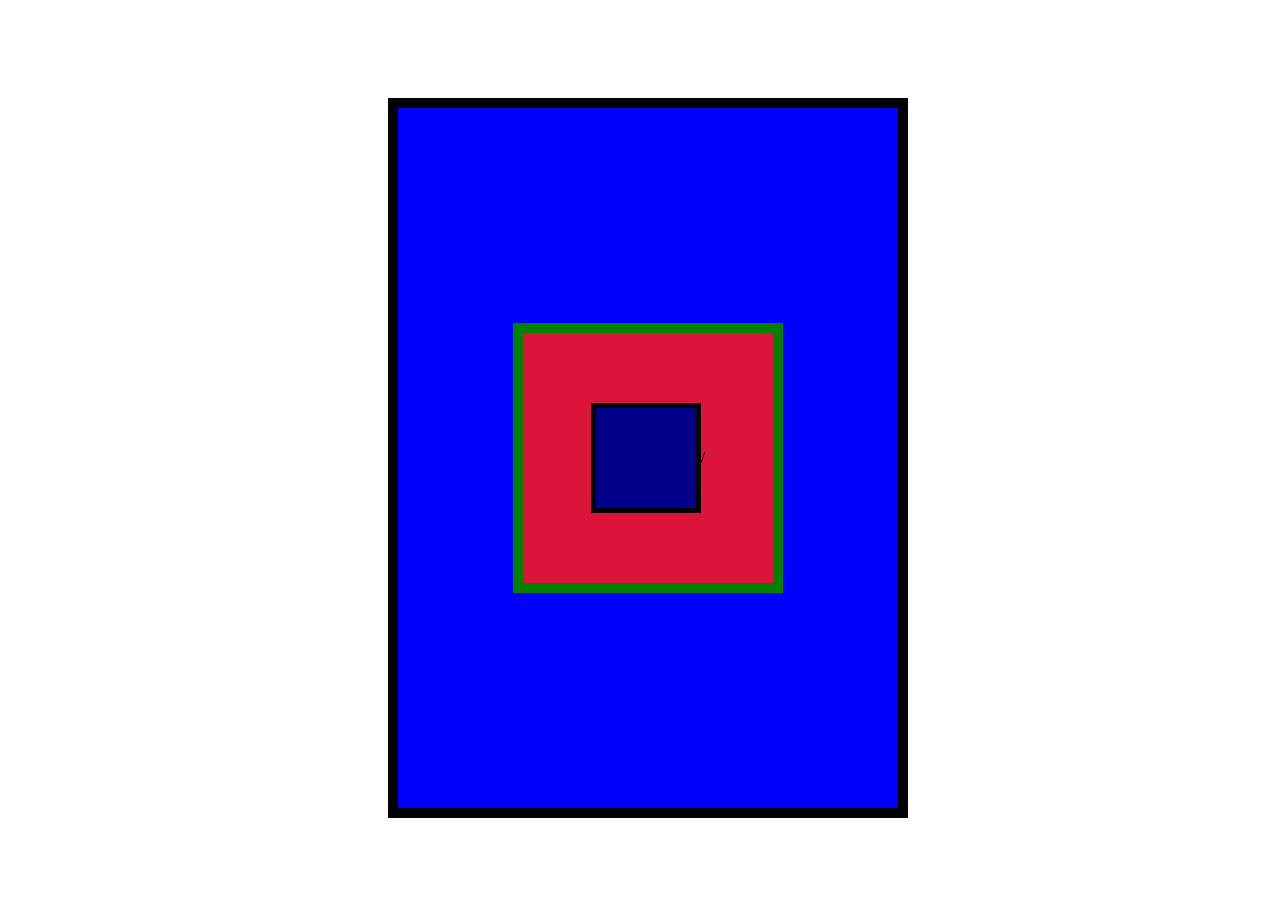
<file: boxmodel.html>
<!DOCTYPE html>
<html lang="en">
<head>
    <meta charset="UTF-8">
    <meta name="viewport" content="width=device-width, initial-scale=1.0">
    <title>CSS styling</title>
    <link rel="stylesheet" href="./box.css"/>
</head>
<body>
   <div class="big-container">
   <div class="medium-container">
   <div class="inner-container"></div>
/<div></div></body>
</file>
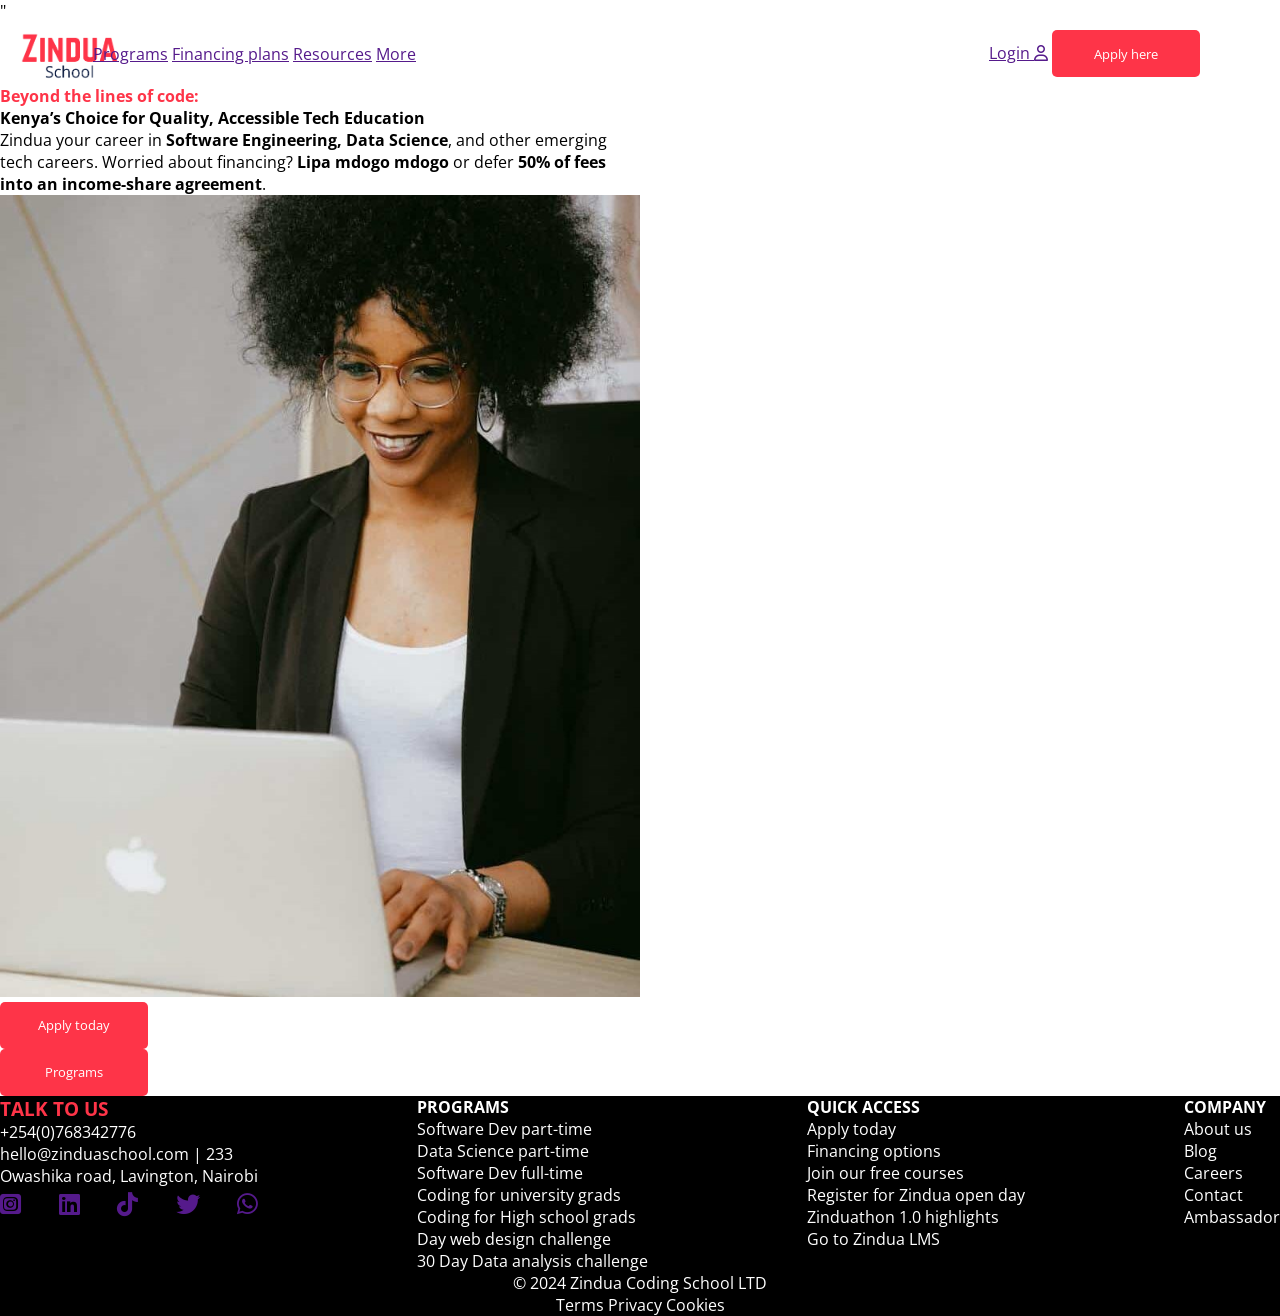
<file: footer.html>
<!DOCTYPE html>
<html lang="en">

<head>
    <meta charset="UTF-8">
    <meta name="viewport" content="width=device-width, initial-scale=1.0">
    <title>Zindua school</title>
    <link rel="stylesheet" href="./intro.css" />
    <link rel="stylesheet" href="https://cdnjs.cloudflare.com/ajax/libs/font-awesome/6.5.1/css/all.min.css" integrity="sha512-DTOQO9RWCH3ppGqcWaEA1BIZOC6xxalwEsw9c2QQeAIftl+Vegovlnee1c9QX4TctnWMn13TZye+giMm8e2LwA==" crossorigin="anonymous" referrerpolicy="no-referrer" />
    <link rel="preconnect" href="https://fonts.googleapis.com">
    <link rel="preconnect" href="https://fonts.gstatic.com" crossorigin>
    <link href="https://fonts.googleapis.com/css2?family=Open+Sans:ital,wght@0,300..800;1,300..800&display=swap" rel="stylesheet">"
    <link rel="preconnect" href="https://fonts.googleapis.com">
<link rel="preconnect" href="https://fonts.gstatic.com" crossorigin>
<link href="https://fonts.googleapis.com/css2?family=Open+Sans:ital,wght@0,300..800;1,300..800&display=swap" rel="stylesheet">
<link rel="image-div" href="lady zindua1.jpg">


</head>
<body>
    <nav>
        <div class="image-div"><img src="./icon1.png" alt="Zindua icon"></div>
        <div class="nav-links">
        <a href="">Programs</a>
        <a href="">Financing plans</a>
        <a href="">Resources</a>
        <a href="">More</a></div>
        <div class="nav-buttons">
            <a href="">Login <i class="fa-regular fa-user"></i></a>
            <button>Apply here</button>
        </div>
    
    </nav>
    </body>
    <section>
        <div class="information">
        <span class="highlight"><b>Beyond the lines of code:</b></span> 
        <p><b>Kenya’s Choice for Quality, Accessible Tech Education</b></p>
        <p>Zindua your career in <b>Software Engineering, Data Science</b>, and other emerging tech careers. Worried about financing? <b>Lipa mdogo mdogo</b> or defer <b>50% of fees into an income-share agreement</b>.</p>
    </div>
    <div class="right-image">
        <img src="lady zindua1.jpg" alt="Zindua Lady in a blazer">
        <div> <button class="apply-button">Apply today</button>
        </div>
        <div><button class="program-button">Programs</button></div>


      </section>
<footer>
   
   <div class="footer-items">
    <div class="footer-item">
        <h3>TALK TO US</h3>
        <p>+254(0)768342776</p>
        <p>hello@zinduaschool.com | 233</p>
        <p>Owashika road, Lavington, Nairobi</p>
        <div class="crate-icons">
            <a href=""><i class="fa-brands fa-square-instagram"></i></a>
            <a href=""><i class="fa-brands fa-linkedin"></i></a>
            <a href=""><i class="fa-brands fa-tiktok"></i></a>
            <a href=""><i class="fa-brands fa-twitter"></i></a>
            <a href=""><i class="fa-brands fa-whatsapp"></i></a>
        </div> 
    </div>
    <div class="footer-item">
        <h4>PROGRAMS</h4>
     <a>Software Dev part-time</a>
        <a>Data Science part-time</a>
        <a>Software Dev full-time</a>
        <a> Coding for university grads </a>
        <a> Coding for High school grads</a>
        <a> Day web design challenge</a>
        <a>30 Day Data analysis challenge</a>
    </div>
    <div class="footer-item">
        <h4>QUICK ACCESS</h4>
        
       <a href="https://zinduaschool.com/apply/"></a>Apply today</a>
         <a href="https://zinduaschool.com/financing-options/"></a>Financing options</a>
            <a href="https://bit.ly/47nJKzu"></a>Join our free courses</a>
                <a href="https://lu.ma/ZinduaOpenDay"></a>Register for Zindua open day</a>
                    <a href="https://zinduaschool.com/hackathon/"></a>Zinduathon 1.0 highlights</a>
                        <a href="https://app.zinduaschool.com/"></a>Go to Zindua LMS</a>
    </div>
    <div class="footer-item">
        <h4>COMPANY</h4>
        <a href="https://zinduaschool.com/about/"></a>About us</a>
        <a href="https://zinduaschool.com/blog/"></a>Blog</a>
        <a href="https://zinduaschool.com/about/careers/"></a>Careers</a>
        <a href="https://zinduaschool.com/about/contact/"></a>Contact</a>
        <a href="https://zinduaschool.com/about/contact/"></a>Ambassador</a>
    </div>
   </div>
    <div class="copyright">
        <p> &copy; 2024 Zindua Coding School LTD</p>
        <div>
            <a>Terms</a>
            <a>Privacy</a>
            <a>Cookies</a>
        </div>

    </div>
   

</footer>
</file>
<file: box.css>
body{
   width: 100%;
   height: 100vh;
    display: flex;
    align-items: center;
    justify-content: center;
}


.big-container {
    width: 500px;
    height: 700px;
    background-color: blue;
    display: flex;
    align-items: center;
    justify-content: center;

   
    border: 10px solid 
    
    

}
.medium-container{
    width: 250px;
    height: 250px;
    background-color: crimson;
    display: flex;
    align-items: center;
    justify-content: center;

   
    border: 10px solid green

}

.inner-container{
    width: 100px;
    height:100px;
    
    background-color: darkblue;

  
    border: 5px solid black;
}
</file>
<file: intro.css>
*{
    margin: 0;
    padding: 0;
   
  font-family: "Open Sans", sans-serif;
  font-size: 12;

}
body{
    width: 100%;
    height: 10vh;
    font-family: "Open Sans", sans-serif;
    
}

nav{
    display: flex;
    align-items: center;
    justify-content: space-between;


}
.image-div{
    width: 100px;
    height: 100%;
    margin: 10px 0 0 20px;

    > img{
width: 100%;
height: 100%;
object-fit:contain;
    }
}
.nav-links{
    margin: 0 0 0 -600px;
    gap: 20px;


}
.nav-buttons{
    margin: 0 80px 0 0;

}
button{
    width: 148px;
    height: 47px;
    border: none;
    color: white;
    border-radius: 5px;
    background-color: #FE3448;
    cursor: pointer;
    transition: all 0.3s;
    gap: 5px;

}
button:hover{
    background-color: #1E9EB7;

}

footer{
    display: flex;
    flex-direction: column;
    width: 100%;
    background-color: black;
    font-family: "Open Sans", sans-serif;
    margin:10 0 0 0:
}
.footer-items {
  display: flex;
  justify-content: space-between;
  font-family: "Open Sans", sans-serif;
  

}
.footer-item {
    display: flex;
    flex-direction: column;
  background-color: black;
  color: white;
}
.crate-icons {
  display: flex;
  flex-direction: row;
  border-radius: 8px;
  font-size: x-large;
  color: white;
  gap: 3px;
  justify-content: space-between;

  > a:hover {
    background-color: #fe3448;
  }
}

h3 {
  color: #fe3448;
}
.copyright{
    color: white;
    display: flex;
    flex-direction: column;
    align-items: center;
}
.highlight{
    color: #fe3448;
}
.information{
    width: 50%
}
.right-image{
    width: 50%;
    >img {
        width: 100%;
        height: 100%;
        object-fit: contain;
    }
}
.section{
    display: flex;
    align-items: center;
    width: 100%;
    height: 100vh;

}
</file>
